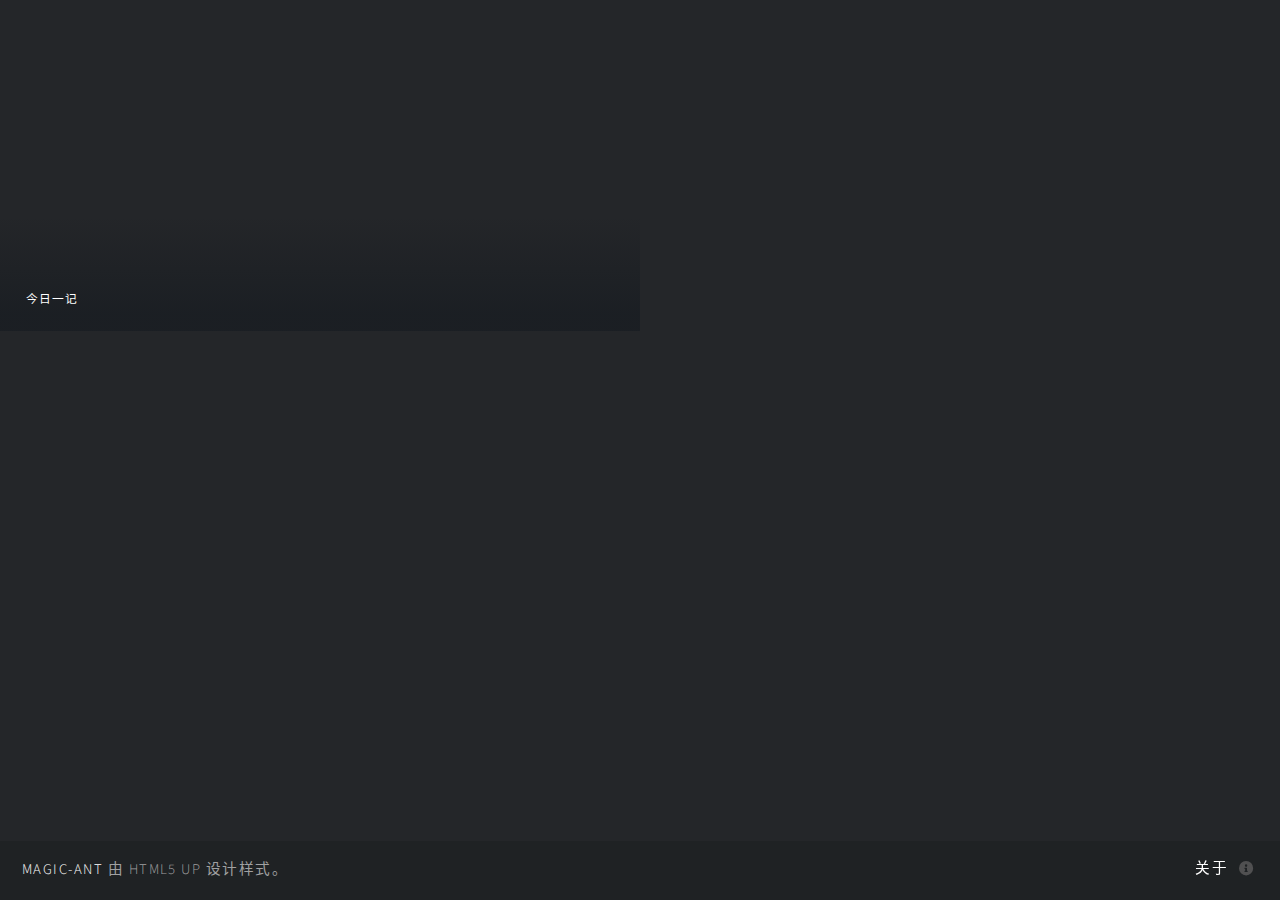
<file: index.html>
<!DOCTYPE HTML>
<!--
	Multiverse by HTML5 UP
	html5up.net | @ajlkn
	Free for personal and commercial use under the CCA 3.0 license (html5up.net/license)
-->
<html lang="zh-cn">
<head>
    <title>Magic-ant</title>
<meta name="keywords" content="" />
<meta name="description" content="Welcome to this!" />
<meta charset="utf-8" />
<meta name="viewport" content="width=device-width, initial-scale=1, user-scalable=no" />
<base href="https://magic-ant.github.io/">
<link rel="shortcut icon" href="favicon.ico" />

<link rel="stylesheet" href="media/css/main-multiverse.css" />
<link rel="stylesheet" href="media/css/modify-multiverse.css" />
<noscript><link rel="stylesheet" href="media/css/noscript-multiverse.css" /></noscript>



</head>
<body class="is-preload">

<!-- 外封 -->
<div id="wrapper">

    <!-- 页眉 -->
    <header id="header">
    
    <h1><strong>Magic-ant</strong> 由 <a href="https://html5up.net">HTML5 UP</a> 设计样式。</h1>
    <nav>
        <ul>
            
            
            <li><a href="#footer" class="icon solid fa-info-circle">关于</a></li>
        </ul>
    </nav>
    
</header>

    <!-- 主要内容 -->
    
<main id="main">
    
    <article class="thumb">
        
        <h2>今日一记</h2>
        <p>生活就是如此枯燥乏味！</p>

    </article>
    
</main>


    <!-- 页脚 -->
    
<footer id="footer" class="panel">
    
    <div class="inner split">
        <div>
            <section>
                <h2>关于</h2>
                <p>Welcome to this!</p>
            </section>
            <section>
                <h2>求订阅我的...</h2>
                <ul class="icons">
                    
                        
                    
                        
                    
                        
                    
                        
                    
                        
                    
                </ul>
            </section>
            <p class="copyright">Powered by <a href="https://github.com/getgridea/gridea" target="_blank">Magic-ant</a></p>
        </div>
    </div>
    
</footer>

</div>


<!-- 脚本 -->

<script src="media/scripts/jquery.min.js"></script>
<script src="media/scripts/jquery.poptrox.min.js"></script>
<script src="media/scripts/browser.min.js"></script>
<script src="media/scripts/breakpoints.min.js"></script>
<script src="media/scripts/util-multiverse.js"></script>
<script src="media/scripts/main-multiverse.js"></script>


</body>
</html>
</file>
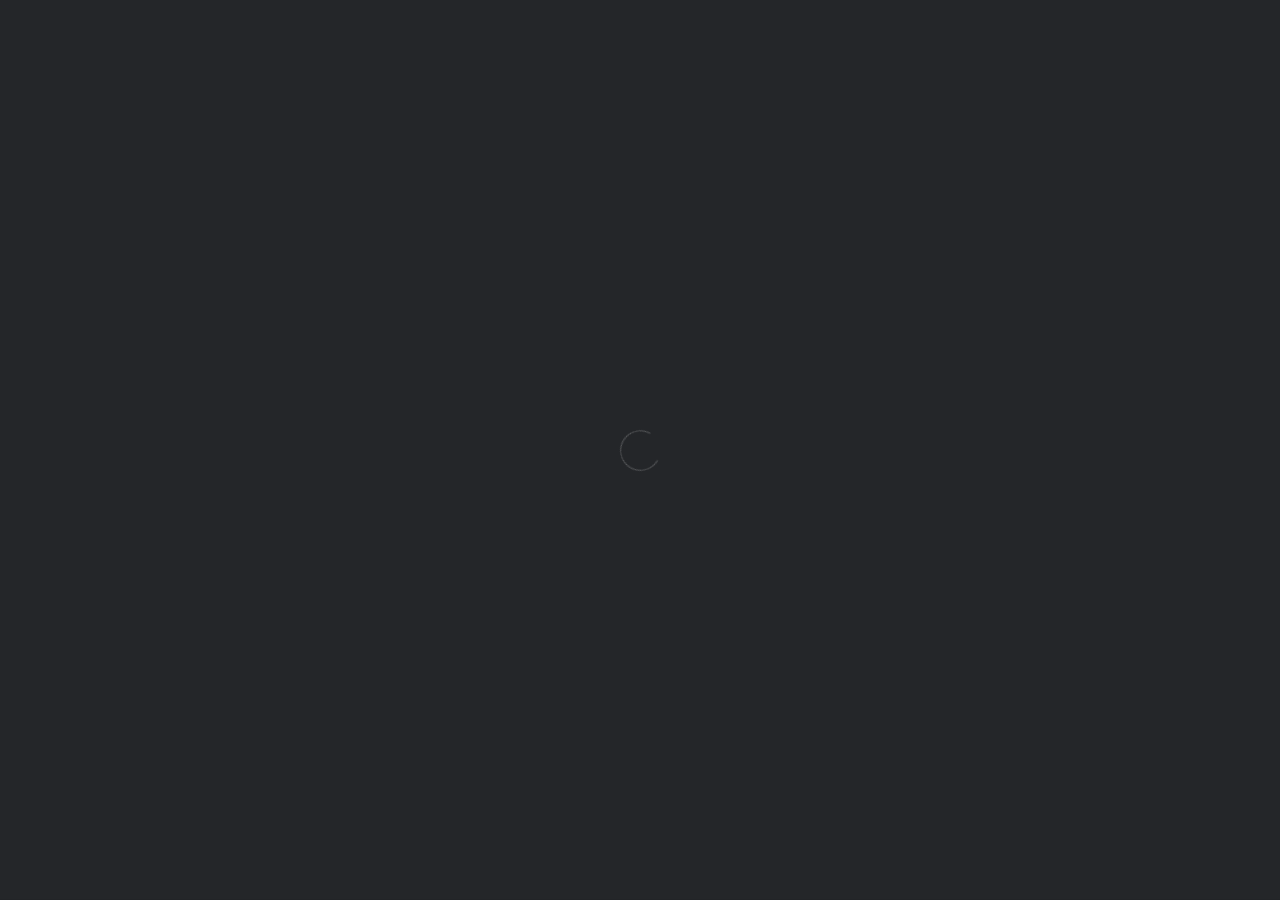
<file: archives/index.html>
<!DOCTYPE html>
<html lang="zh-cn">
<head>
    <meta charset="UTF-8">
    <meta http-equiv="X-UA-Compatible" content="IE=edge,chrome=1">
    <title>页面跳转 Page forwarding</title>
    <meta http-equiv="Cache-Control: no-cache, no-store, must-revalidate">
    <meta http-equiv="refresh" content="0;url=https://magic-ant.github.io" />
    <style>body, html{background:#303030;color:#fff;}a{text-decoration: none;color:#2196f3;transition: all .25s;}</style>
</head>
<body>

<p>你不该来到这，现在 <a href="https://magic-ant.github.io">请点此处</a> 回到正轨。<br>This is weird, <a href="https://magic-ant.github.io">click here</a> Back to home-page.</p>

</body>
</html>
</file>
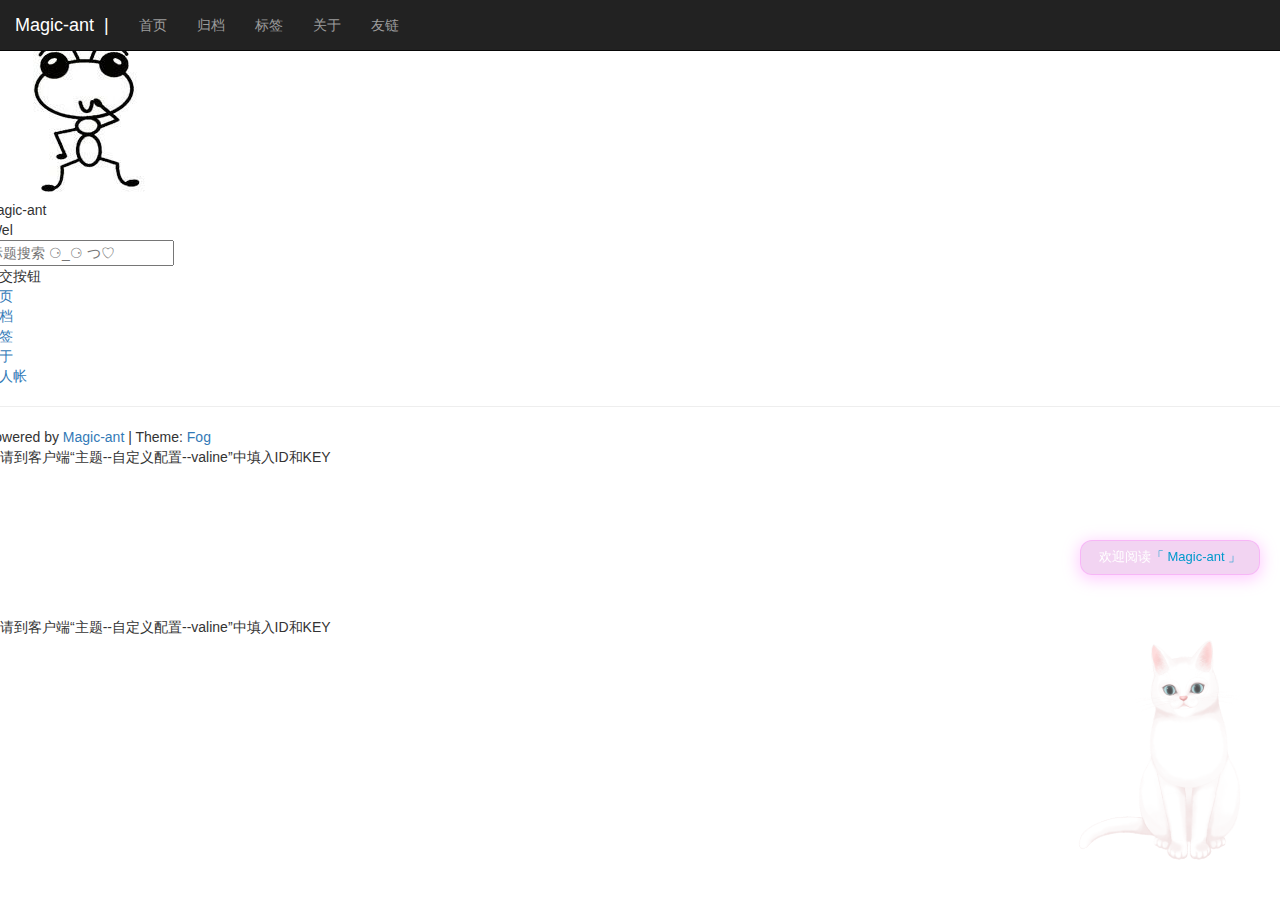
<file: friends/index.html>
<!DOCTYPE html>
<html lang="en">

<head>
    <meta charset="UTF-8">
    <meta name="viewport" content="width=device-width, initial-scale=1.0">
    <meta http-equiv="X-UA-Compatible" content="ie=edge">
    <script src="https://cdn.jsdelivr.net/npm/jquery@3.2.1/dist/jquery.min.js"></script>
    <!-- 最新版本的 Bootstrap 核心 CSS 文件 -->
    <link rel="stylesheet" href="https://magic-ant.github.io/media/css/bootstrap.min.css">
    <link rel="stylesheet" href="https://magic-ant.github.io/media/css/live2d.css">
    <meta name="description" content="Welcome to this!" />
    <title>Magic-ant</title>
</head>
<style>
    @media screen and (max-width: 1300px) {
        .archives-content ul li>span {
            display: none;
        }

        .archives-content ul {
            padding: 0px;
        }
    }
</style>

<body>
    <!-- 响应式布局，针对PC端内容显示 -->
    <div id="content">
        <div class="nav-large">
            <div class="row">
                <div class="side"><html>

<head>
    <link rel="stylesheet" href="https://magic-ant.github.io/styles/main.css">
    <meta name="description" content="Welcome to this!" />
    <title>Document</title>
</head>
<style>
</style>

<body>
    <div id=side>
        <div class="avatar-border">
            <img src="https://magic-ant.github.io/images/avatar.png?v=1591613197549" class="avatar">
        </div>
        <div class="sitename">Magic-ant</div>
        <span class="describtion" data-text='["Welcome to this!"]'>&nbsp;</span>
        
        <div class="search">
            <!-- <input type="text" class="search-input" placeholder="标题搜索(●'◡'●)" /> -->
            <input type="text" class="search-input" placeholder="标题搜索 ⚆_⚆ つ♡">
            <div class="search-results"></div>
        </div>
        
    <div class="share-button">
        <span>社交按钮</span>
        
        
        
        
        
        
    </div>
    <div id="qq" style="display:none"></div>
    
    
    <div class="mchocie describtion">
        <a href="/" class="menubutton">
            首页
        </a>
    </div>
    
    
    
    <div class="mchocie describtion">
        <a href="/archives" class="menubutton">
            归档
        </a>
    </div>
    
    
    
    <div class="mchocie describtion">
        <a href="/tags" class="menubutton">
            标签
        </a>
    </div>
    
    
    
    <div class="mchocie describtion">
        <a href="/post/about" class="menubutton">
            关于
        </a>
    </div>
    
    
    
    
    <div class="mchocie describtion">
        <a href="https://magic-ant.github.io/friends" class="menubutton">友人帐</a>
    </div>
    
    <hr>
    <div id="footinfo">Powered by <a href="https://github.com/getgridea/gridea" target="_blank">Magic-ant</a> | Theme: <a
        href="https://github.com/850552586/gridea-theme-fog">Fog</a></div>
    
    
    </div>
</body>

</html>
<script src="https://magic-ant.github.io/media/js/wordshow.js"></script>

<script>
    //-------------------------------------------------搜索
    // 获取搜索框、搜索按钮、清空搜索、结果输出对应的元素
    var searchInput = document.querySelector('.search-input');
    var searchResults = document.querySelector('.search-results');

    // 申明保存文章的标题、链接、内容的数组变量
    var searchValue = '',
        arrItems = [],
        arrLinks = [],
        arrTitles = [],
        arrResults = [],
        indexItem = [],
        itemLength = 0;
    var tmpDiv = document.createElement('div');
    tmpDiv.className = 'result-item';

    // ajax 的兼容写法
    var xhr = new XMLHttpRequest() || new ActiveXObject('Microsoft.XMLHTTP');
    xhr.onreadystatechange = function () {
        if (xhr.readyState == 4 && xhr.status == 200) {
            xml = xhr.responseXML;
            arrItems = xml.getElementsByTagName('entry');
            itemLength = arrItems.length;
            // 遍历并保存所有文章对应的标题、链接、内容到对应的数组中
            // 同时过滤掉 HTML 标签
            for (i = 0; i < itemLength; i++) {
                var link = arrItems[i].getElementsByTagName('link')[0];
                arrLinks[i] = link.getAttribute("href");
                arrTitles[i] = arrItems[i].getElementsByTagName('title')[0].
                childNodes[0].nodeValue.replace(/<.*?>/g, '');
            }
        }
    }

    // 开始获取根目录下 feed.xml 文件内的数据
    xhr.open('get', '/atom.xml', true);
    xhr.send();



    // 输入框内容变化后就开始匹配，可以不用点按钮
    // 经测试，onkeydown, onchange 等方法效果不太理想，
    // 存在输入延迟等问题，最后发现触发 input 事件最理想，
    // 并且可以处理中文输入法拼写的变化
    searchInput.oninput = function () {
        setTimeout(searchConfirm, 0);
    }
    searchInput.onfocus = function () {
        searchResults.style.display = 'block';
    }

    function searchConfirm() {
        if (searchInput.value == '') {
            searchResults.style.display = 'none';
        } else if (searchInput.value.search(/^\s+$/) >= 0) {
            // 检测输入值全是空白的情况
            searchInit();
            var itemDiv = tmpDiv.cloneNode(true);
            itemDiv.innerText = '请输入有效内容...';
            searchResults.appendChild(itemDiv);
        } else {
            // 合法输入值的情况
            searchInit();
            searchValue = searchInput.value;
            // 在标题、内容中查找
            searchMatching(arrTitles, searchValue);
        }
    }

    // 每次搜索完成后的初始化
    function searchInit() {
        arrResults = [];
        indexItem = [];
        searchResults.innerHTML = '';
        searchResults.style.display = 'block';
    }

    function searchMatching(arr1, input) {
        // 忽略输入大小写
        input = new RegExp(input, 'i');
        // 在所有文章标题、内容中匹配查询值
        for (i = 0; i < itemLength; i++) {
            if (arr1[i].search(input) !== -1) {
                var arr = arr1;
                indexItem.push(i); // 保存匹配值的索引
                var indexContent = arr[i].search(input);
                // 此时 input 为 RegExp 格式 /input/i，转换为原 input 字符串长度
                var l = input.toString().length - 3;
                var step = 10;

                // 将匹配到内容的地方进行黄色标记，并包括周围一定数量的文本
                arrResults.push(arr[i].slice(indexContent - step, indexContent));
            }
        }

        // 输出总共匹配到的数目
        var totalDiv = tmpDiv.cloneNode(true);
        totalDiv.innerHTML = '<b>总匹配：' + indexItem.length + ' 项<hr></b>';
        searchResults.appendChild(totalDiv);

        // 未匹配到内容的情况
        if (indexItem.length == 0) {
            var itemDiv = tmpDiv.cloneNode(true);
            itemDiv.innerText = '未匹配到内容...';
            searchResults.appendChild(itemDiv);
        }

        // 将所有匹配内容进行组合
        for (i = 0; i < arrResults.length; i++) {
            var itemDiv = tmpDiv.cloneNode(true);
            itemDiv.innerHTML = '<b>[' + arrTitles[indexItem[i]] +
                ']</b><p>' + arrResults[i] + "</p><hr />";
            itemDiv.setAttribute('onclick', 'changeHref(arrLinks[indexItem[' + i + ']])');
            searchResults.appendChild(itemDiv);
        }
    }

    function changeHref(href) {
        location.href = href;
    }

    function showqq() {
        var qq = document.getElementById("qq").innerHTML;
        if (qq != '')
            alert("博主的QQ联系方式为：" + qq);
        else
            alert("博主暂未设置QQ联系方式");
    }
</script></div>
                <div id="main" class="col-xs-12 col-sm-7" style="z-index: 999;">
                    <body>
    <div id="friendscontainermobile">
        
        
        
    </div>

    <div id="friendscontainer">
        
        
        
    </div>
</body>
                    <div name="comment" style="background: white">
                        <div class="commentcontainer">
                            
                            <p>请到客户端“主题--自定义配置--valine”中填入ID和KEY</p>
                            
                        </div>
                    </div>
                </div>
                <div class="col-xs-6 col-sm-2"></div>
            </div>
        </div>
        <div id="bg">
        </div>
        <div id="bgchoice" style="display: none"></div>
        
        <div id="bgurl" style="display:none"></div>
           
    </div>

    <!-- 响应式布局，针对手机端内容显示 -->
    <div class="nav-small">
        <head>

  <!-- 引入Bootstrap核心样式文件 -->
  <link rel="stylesheet" href="https://magic-ant.github.io/media/css/bootstrap.min.css">
</head>

<body>
  <nav class="navbar navbar-inverse navbar-fixed-top">
    <div class="container-fluid">
      <!-- Brand and toggle get grouped for better mobile display -->
      <div class="navbar-header">
        <button type="button" class="navbar-toggle collapsed" data-toggle="collapse"
          data-target="#bs-example-navbar-collapse-1" aria-expanded="false">
          <span class="sr-only">Toggle navigation</span>
          <span class="icon-bar"></span>
          <span class="icon-bar"></span>
          <span class="icon-bar"></span>
        </button>
        <a class="navbar-brand" href="https://magic-ant.github.io">Magic-ant&nbsp;&nbsp;|</a>
      </div>

      <!-- Collect the nav links, forms, and other content for toggling -->
      <div class="collapse navbar-collapse" id="bs-example-navbar-collapse-1">
        <ul class="nav navbar-nav">
          
          
          <li>
            <a href="/">
              首页
            </a>
          </li>
          
          
          
          <li>
            <a href="/archives">
              归档
            </a>
          </li>
          
          
          
          <li>
            <a href="/tags">
              标签
            </a>
          </li>
          
          
          
          <li>
            <a href="/post/about">
              关于
            </a>
          </li>
          
          
          
          
          <li><a href="https://magic-ant.github.io/friends">友链</a></li>

          
        </ul>
      </div><!-- /.navbar-collapse -->
    </div><!-- /.container-fluid -->
  </nav>


  <!-- 引入jQuery核心js文件 -->
  <script src="http://cdn.static.runoob.com/libs/jquery/2.1.1/jquery.min.js"></script>
  <!-- 引入BootStrap核心js文件 -->
  <script src="http://cdn.static.runoob.com/libs/bootstrap/3.3.7/js/bootstrap.min.js"></script>
</body>
        <div style="margin-top:60px"></div>
        <body>
    <div id="friendscontainermobile">
        
        
        
    </div>

    <div id="friendscontainer">
        
        
        
    </div>
</body>
        <div style="margin-bottom:60px">&nbsp;</div>
        <div name="comment" style="background: white">
            <div class="commentcontainer">
                
                <p>请到客户端“主题--自定义配置--valine”中填入ID和KEY</p>
                
            </div>
        </div>
    </div>
    <div id="landlord">
        <div class="message" style="opacity:0"></div>
        <canvas id="live2d" width="240" height="250" class="live2d"></canvas>
    </div>
</body>

</html>
<script src="https://magic-ant.github.io/media/js/index.js"></script>

<script type="text/javascript">
    var message_Path = '/live2d/'
    var home_Path = 'http://ericam.top/' //此处修改为你的域名，必须带斜杠
</script>
<script type="text/javascript" src="https://magic-ant.github.io/media/live2d/js/live2d.js"></script>
<script type="text/javascript" src="https://magic-ant.github.io/media/live2d/js/message.js"></script>
<script type="text/javascript">
    loadlive2d("live2d", "https://magic-ant.github.io/media/live2d/assets/tororo.model.json");
</script>
</file>
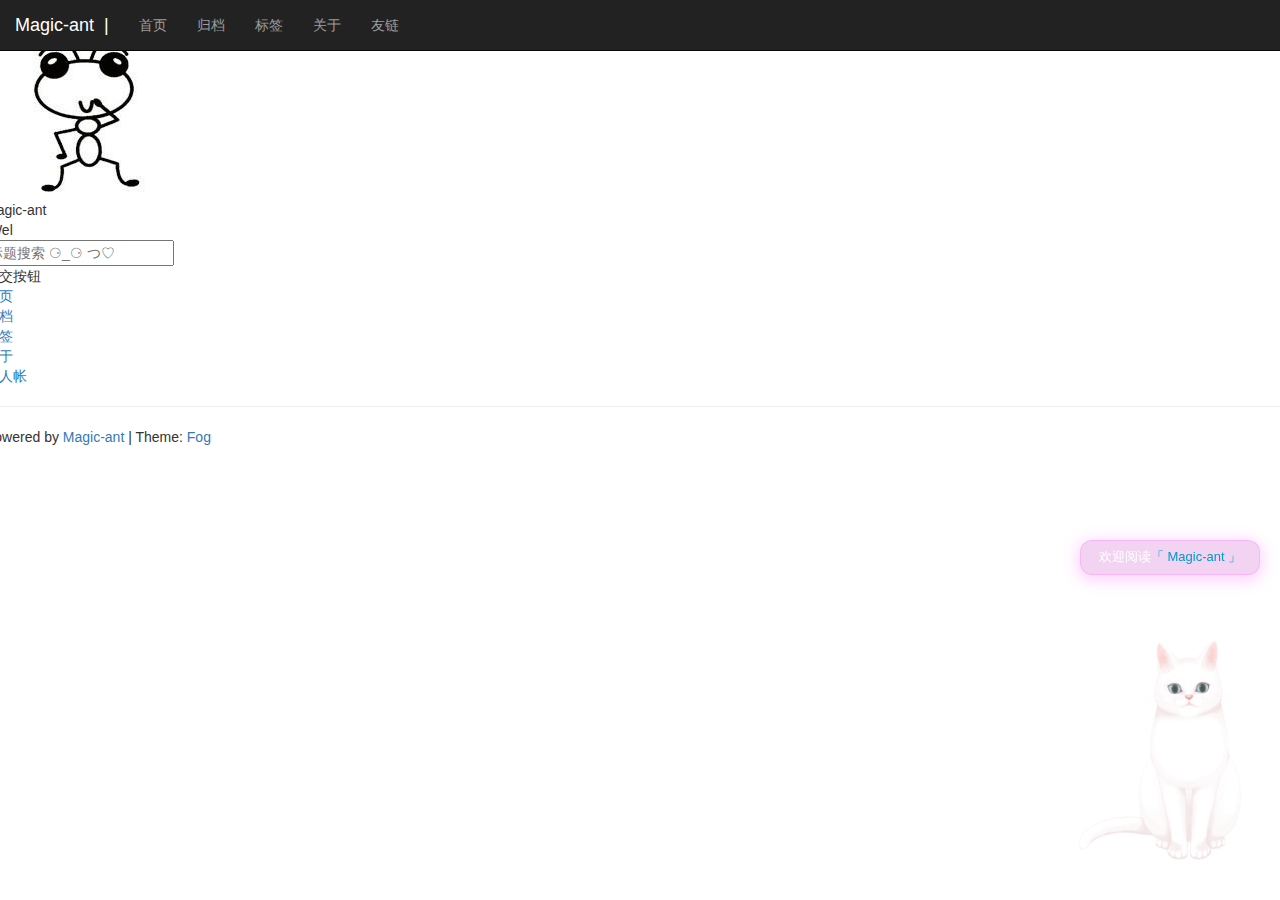
<file: talk/index.html>
<!DOCTYPE html>
<html lang="en">

<head>
    <meta charset="UTF-8">
    <meta name="viewport" content="width=device-width, initial-scale=1.0">
    <meta http-equiv="X-UA-Compatible" content="ie=edge">
    <script src="https://cdn.jsdelivr.net/npm/jquery@3.2.1/dist/jquery.min.js"></script>
    <!-- 最新版本的 Bootstrap 核心 CSS 文件 -->
    <link rel="stylesheet" href="https://magic-ant.github.io/media/css/bootstrap.min.css">
    <link rel="stylesheet" href="https://magic-ant.github.io/media/css/live2d.css">
    <meta name="description" content="Welcome to this!" />
    <title>Magic-ant</title>
</head>
<style>

</style>

<body>
    <!-- 响应式布局，针对PC端内容显示 -->
    <div id="content">
        <div class="talkShow">
            <div class="row">
                <div class="side"><html>

<head>
    <link rel="stylesheet" href="https://magic-ant.github.io/styles/main.css">
    <meta name="description" content="Welcome to this!" />
    <title>Document</title>
</head>
<style>
</style>

<body>
    <div id=side>
        <div class="avatar-border">
            <img src="https://magic-ant.github.io/images/avatar.png?v=1591613197549" class="avatar">
        </div>
        <div class="sitename">Magic-ant</div>
        <span class="describtion" data-text='["Welcome to this!"]'>&nbsp;</span>
        
        <div class="search">
            <!-- <input type="text" class="search-input" placeholder="标题搜索(●'◡'●)" /> -->
            <input type="text" class="search-input" placeholder="标题搜索 ⚆_⚆ つ♡">
            <div class="search-results"></div>
        </div>
        
    <div class="share-button">
        <span>社交按钮</span>
        
        
        
        
        
        
    </div>
    <div id="qq" style="display:none"></div>
    
    
    <div class="mchocie describtion">
        <a href="/" class="menubutton">
            首页
        </a>
    </div>
    
    
    
    <div class="mchocie describtion">
        <a href="/archives" class="menubutton">
            归档
        </a>
    </div>
    
    
    
    <div class="mchocie describtion">
        <a href="/tags" class="menubutton">
            标签
        </a>
    </div>
    
    
    
    <div class="mchocie describtion">
        <a href="/post/about" class="menubutton">
            关于
        </a>
    </div>
    
    
    
    
    <div class="mchocie describtion">
        <a href="https://magic-ant.github.io/friends" class="menubutton">友人帐</a>
    </div>
    
    <hr>
    <div id="footinfo">Powered by <a href="https://github.com/getgridea/gridea" target="_blank">Magic-ant</a> | Theme: <a
        href="https://github.com/850552586/gridea-theme-fog">Fog</a></div>
    
    
    </div>
</body>

</html>
<script src="https://magic-ant.github.io/media/js/wordshow.js"></script>

<script>
    //-------------------------------------------------搜索
    // 获取搜索框、搜索按钮、清空搜索、结果输出对应的元素
    var searchInput = document.querySelector('.search-input');
    var searchResults = document.querySelector('.search-results');

    // 申明保存文章的标题、链接、内容的数组变量
    var searchValue = '',
        arrItems = [],
        arrLinks = [],
        arrTitles = [],
        arrResults = [],
        indexItem = [],
        itemLength = 0;
    var tmpDiv = document.createElement('div');
    tmpDiv.className = 'result-item';

    // ajax 的兼容写法
    var xhr = new XMLHttpRequest() || new ActiveXObject('Microsoft.XMLHTTP');
    xhr.onreadystatechange = function () {
        if (xhr.readyState == 4 && xhr.status == 200) {
            xml = xhr.responseXML;
            arrItems = xml.getElementsByTagName('entry');
            itemLength = arrItems.length;
            // 遍历并保存所有文章对应的标题、链接、内容到对应的数组中
            // 同时过滤掉 HTML 标签
            for (i = 0; i < itemLength; i++) {
                var link = arrItems[i].getElementsByTagName('link')[0];
                arrLinks[i] = link.getAttribute("href");
                arrTitles[i] = arrItems[i].getElementsByTagName('title')[0].
                childNodes[0].nodeValue.replace(/<.*?>/g, '');
            }
        }
    }

    // 开始获取根目录下 feed.xml 文件内的数据
    xhr.open('get', '/atom.xml', true);
    xhr.send();



    // 输入框内容变化后就开始匹配，可以不用点按钮
    // 经测试，onkeydown, onchange 等方法效果不太理想，
    // 存在输入延迟等问题，最后发现触发 input 事件最理想，
    // 并且可以处理中文输入法拼写的变化
    searchInput.oninput = function () {
        setTimeout(searchConfirm, 0);
    }
    searchInput.onfocus = function () {
        searchResults.style.display = 'block';
    }

    function searchConfirm() {
        if (searchInput.value == '') {
            searchResults.style.display = 'none';
        } else if (searchInput.value.search(/^\s+$/) >= 0) {
            // 检测输入值全是空白的情况
            searchInit();
            var itemDiv = tmpDiv.cloneNode(true);
            itemDiv.innerText = '请输入有效内容...';
            searchResults.appendChild(itemDiv);
        } else {
            // 合法输入值的情况
            searchInit();
            searchValue = searchInput.value;
            // 在标题、内容中查找
            searchMatching(arrTitles, searchValue);
        }
    }

    // 每次搜索完成后的初始化
    function searchInit() {
        arrResults = [];
        indexItem = [];
        searchResults.innerHTML = '';
        searchResults.style.display = 'block';
    }

    function searchMatching(arr1, input) {
        // 忽略输入大小写
        input = new RegExp(input, 'i');
        // 在所有文章标题、内容中匹配查询值
        for (i = 0; i < itemLength; i++) {
            if (arr1[i].search(input) !== -1) {
                var arr = arr1;
                indexItem.push(i); // 保存匹配值的索引
                var indexContent = arr[i].search(input);
                // 此时 input 为 RegExp 格式 /input/i，转换为原 input 字符串长度
                var l = input.toString().length - 3;
                var step = 10;

                // 将匹配到内容的地方进行黄色标记，并包括周围一定数量的文本
                arrResults.push(arr[i].slice(indexContent - step, indexContent));
            }
        }

        // 输出总共匹配到的数目
        var totalDiv = tmpDiv.cloneNode(true);
        totalDiv.innerHTML = '<b>总匹配：' + indexItem.length + ' 项<hr></b>';
        searchResults.appendChild(totalDiv);

        // 未匹配到内容的情况
        if (indexItem.length == 0) {
            var itemDiv = tmpDiv.cloneNode(true);
            itemDiv.innerText = '未匹配到内容...';
            searchResults.appendChild(itemDiv);
        }

        // 将所有匹配内容进行组合
        for (i = 0; i < arrResults.length; i++) {
            var itemDiv = tmpDiv.cloneNode(true);
            itemDiv.innerHTML = '<b>[' + arrTitles[indexItem[i]] +
                ']</b><p>' + arrResults[i] + "</p><hr />";
            itemDiv.setAttribute('onclick', 'changeHref(arrLinks[indexItem[' + i + ']])');
            searchResults.appendChild(itemDiv);
        }
    }

    function changeHref(href) {
        location.href = href;
    }

    function showqq() {
        var qq = document.getElementById("qq").innerHTML;
        if (qq != '')
            alert("博主的QQ联系方式为：" + qq);
        else
            alert("博主暂未设置QQ联系方式");
    }
</script></div>
                <div class="tbar"> <head>

  <!-- 引入Bootstrap核心样式文件 -->
  <link rel="stylesheet" href="https://magic-ant.github.io/media/css/bootstrap.min.css">
</head>

<body>
  <nav class="navbar navbar-inverse navbar-fixed-top">
    <div class="container-fluid">
      <!-- Brand and toggle get grouped for better mobile display -->
      <div class="navbar-header">
        <button type="button" class="navbar-toggle collapsed" data-toggle="collapse"
          data-target="#bs-example-navbar-collapse-1" aria-expanded="false">
          <span class="sr-only">Toggle navigation</span>
          <span class="icon-bar"></span>
          <span class="icon-bar"></span>
          <span class="icon-bar"></span>
        </button>
        <a class="navbar-brand" href="https://magic-ant.github.io">Magic-ant&nbsp;&nbsp;|</a>
      </div>

      <!-- Collect the nav links, forms, and other content for toggling -->
      <div class="collapse navbar-collapse" id="bs-example-navbar-collapse-1">
        <ul class="nav navbar-nav">
          
          
          <li>
            <a href="/">
              首页
            </a>
          </li>
          
          
          
          <li>
            <a href="/archives">
              归档
            </a>
          </li>
          
          
          
          <li>
            <a href="/tags">
              标签
            </a>
          </li>
          
          
          
          <li>
            <a href="/post/about">
              关于
            </a>
          </li>
          
          
          
          
          <li><a href="https://magic-ant.github.io/friends">友链</a></li>

          
        </ul>
      </div><!-- /.navbar-collapse -->
    </div><!-- /.container-fluid -->
  </nav>


  <!-- 引入jQuery核心js文件 -->
  <script src="http://cdn.static.runoob.com/libs/jquery/2.1.1/jquery.min.js"></script>
  <!-- 引入BootStrap核心js文件 -->
  <script src="http://cdn.static.runoob.com/libs/bootstrap/3.3.7/js/bootstrap.min.js"></script>
</body>
                    <div style="margin-top:60px"></div>
                </div>
                <div id="main" class="col-xs-12 col-sm-7" style="z-index: 999;">
                    <style>
    /* 触发弹窗图片的样式 */
    .talkimg {
        border-radius: 5px;
        cursor: pointer;
        transition: 0.3s;
    }

    .talkimg:hover {
        opacity: 0.7;
    }

    /* 弹窗背景 */
    .modal {
        display: none;
        /* Hidden by default */
        position: fixed;
        /* Sit on top */
        padding-top: 100px;
        /* Location of the box */
        left: 0;
        top: 0;
        width: 100%;
        /* Full width */
        height: 100%;
        /* Full height */
        overflow: auto;
        /* Enable scroll if needed */
        background-color: rgb(0, 0, 0);
        /* Fallback color */
        background-color: rgba(0, 0, 0, 0.9);
        /* Black w/ opacity */
    }

    /* 图片 */
    .modal-content {
        margin: auto;
        display: block;
        width: 80%;
        max-width: 700px;
    }



    /* 添加动画 */
    .modal-content,
    #caption {
        -webkit-animation-name: zoom;
        -webkit-animation-duration: 0.6s;
        animation-name: zoom;
        animation-duration: 0.6s;
    }

    @-webkit-keyframes zoom {
        from {
            -webkit-transform: scale(0)
        }

        to {
            -webkit-transform: scale(1)
        }
    }

    @keyframes zoom {
        from {
            transform: scale(0)
        }

        to {
            transform: scale(1)
        }
    }

    /* 关闭按钮 */
    .close {
        position: absolute;
        top: 15px;
        right: 35px;
        color: #f1f1f1;
        font-size: 80px;
        font-weight: bold;
        transition: 0.3s;
    }

    .close:hover,
    .close:focus {
        color: #bbb;
        text-decoration: none;
        cursor: pointer;
    }

    /* 小屏幕中图片宽度为 100% */
    @media only screen and (max-width: 700px) {
        .modal-content {
            width: 100%;
        }
    }
</style>

<body>
    <div id="talks">
        <div id="talkContainer">
        </div>
        <button id="getmorebt" type="button" onclick="add()">获取更多</button>
    </div>
    </div>
    <!-- 弹窗 -->
    <div id="myModal" class="modal">
        <img class="modal-content" id="img01">
        <!-- 关闭按钮 -->
        <span class="close" onclick="document.getElementById('myModal').style.display='none'">&times;</span>
    </div>


</body>
<script>
    var talksall = [];
    var talks = [];
    var talkindex;

    get();
    add();

    function get() {
        var t = JSON.parse('[]');
        talkindex = t.length - 1;
        for (var i = t.length - 1; i >= 0; i--) {
            var d = {};
            d["time"] = t[i].time;
            d["author"] = t[i].author;
            d["text"] = t[i].text;
            d["img"] = t[i].img;
            talksall.push(d);
        }
    }

    function add() {
        for (var i = talkindex; i >= 0 && i > talkindex - 3; i--) {
            talks.push(talksall[i]);
        }
        talkindex = (talkindex - 3) >= 0 ? (talkindex - 3) : -1;
        if (talkindex < 0) $("#getmorebt").hide();
        show();
        refreshImg();
    }

    function show() {
        var talkT = document.getElementById("talkContainer");
        talkT.innerHTML = "";
        for (var i = 0; i < talks.length; i++) {
            talkT.innerHTML += '\
            <div class="talk" v-for="t in talks"> \
                <img src="' + talks[i].img + '" class="talkimg"> \
                <div class="ainfo">\
                    <div class="ainfo-intro">\
                        <img class="intro1" src="https://magic-ant.github.io/images/avatar.png?v=1591613197549">\
                        <div class="author">' + talks[i].author + '</div>·\
                        <div class="time">' + talks[i].time + '</div>\
                    </div>\
                </div>\
                <div class="talkcontent">' + talks[i].text + '\
                </div\>\
            ';
        }
    }

    function refreshImg() {
        // 获取弹窗
        var modal = document.getElementById('myModal');

        // 获取图片插入到弹窗 - 使用 "alt" 属性作为文本部分的内容
        var img = document.getElementsByClassName("talkimg");
        var modalImg = document.getElementById("img01");
        var captionText = document.getElementById("caption");
        for (var i in img) {
            img[i].onclick = function () {
                modal.style.display = "block";
                modalImg.src = this.src;
            }
        }

        // 获取 <span> 元素，设置关闭按钮
        var span = document.getElementsByClassName("close")[0];

        // 当点击 (x), 关闭弹窗
        span.onclick = function () {
            modal.style.display = "none";
        }
    }
</script>
<!-- 由于vue中click失效 转由基本js书写  查看大图 -->
                </div>
                <div class="col-xs-6 col-sm-2"></div>
            </div>
        </div>
        <div id="bg">
        </div>
        <div id="bgchoice" style="display: none"></div>
        
        <div id="bgurl" style="display:none"></div>
           
    </div>
    <div id="landlord">
        <div class="message" style="opacity:0"></div>
        <canvas id="live2d" width="240" height="250" class="live2d"></canvas>
    </div>
</body>

</html>
<script src="https://magic-ant.github.io/media/js/index.js"></script>
        
        <script type="text/javascript">
            var message_Path = '/live2d/'
            var home_Path = 'http://ericam.top/' //此处修改为你的域名，必须带斜杠
        </script>
        <script type="text/javascript" src="https://magic-ant.github.io/media/live2d/js/live2d.js"></script>
        <script type="text/javascript" src="https://magic-ant.github.io/media/live2d/js/message.js"></script>
        <script type="text/javascript">
            loadlive2d("live2d", "https://magic-ant.github.io/media/live2d/assets/tororo.model.json");
        </script>
</file>
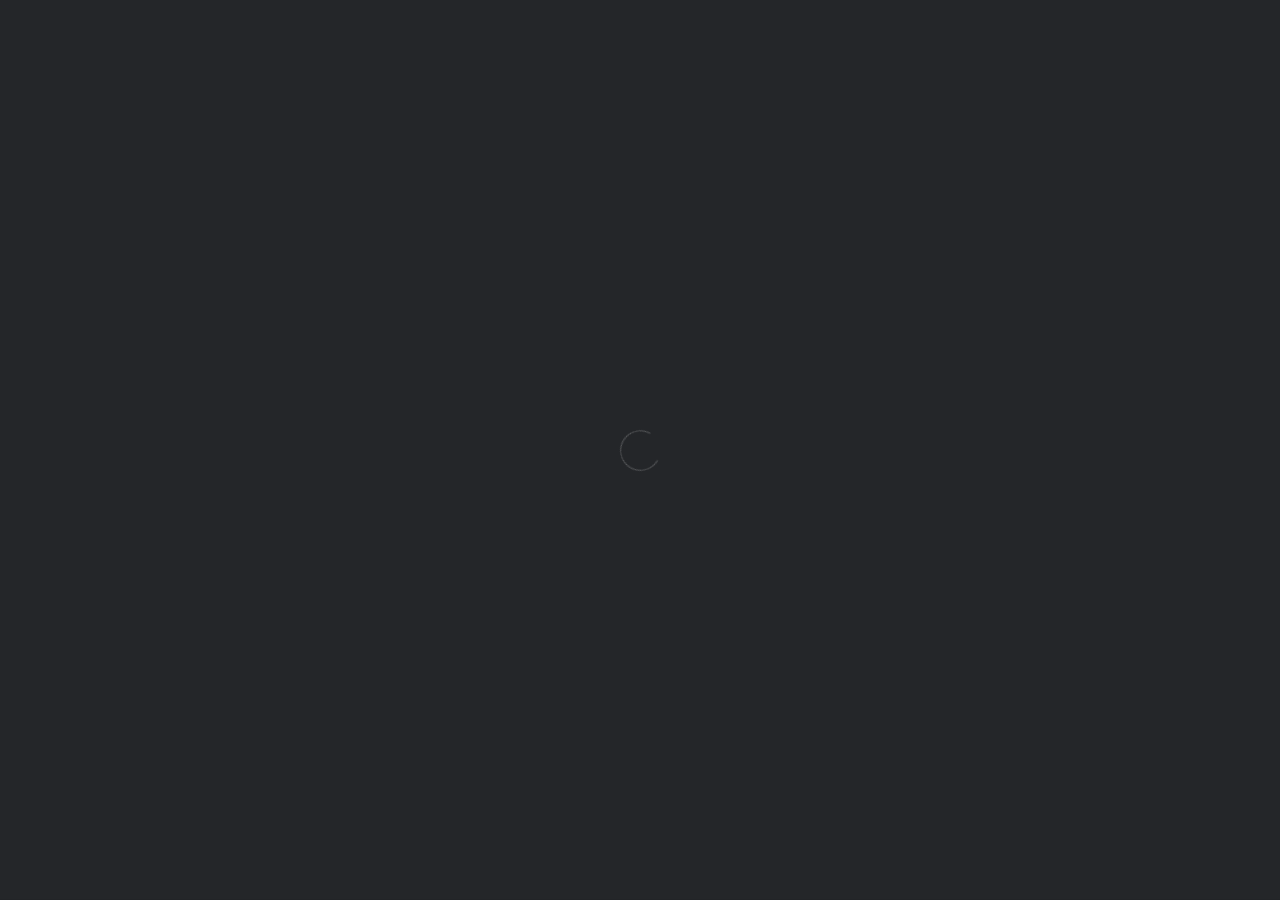
<file: post/jin-ri-yi-ji/index.html>
<!DOCTYPE html>
<html lang="zh-cn">
<head>
    <meta charset="UTF-8">
    <meta http-equiv="X-UA-Compatible" content="IE=edge,chrome=1">
    <title>页面跳转 Page forwarding</title>
    <meta http-equiv="Cache-Control: no-cache, no-store, must-revalidate">
    <meta http-equiv="refresh" content="0;url=https://magic-ant.github.io" />
    <style>body, html{background:#303030;color:#fff;}a{text-decoration: none;color:#2196f3;transition: all .25s;}</style>
</head>
<body>

<p>你不该来到这，现在 <a href="https://magic-ant.github.io">请点此处</a> 回到正轨。<br>This is weird, <a href="https://magic-ant.github.io">click here</a> Back to home-page.</p>

</body>
</html>
</file>
<file: media/css/modify-multiverse.css>
.icon {
    vertical-align: middle;
    transform: translateY(-.1em);
}
</file>
<file: media/css/noscript-multiverse.css>
/*
	Multiverse by HTML5 UP
	html5up.net | @ajlkn
	Free for personal and commercial use under the CCA 3.0 license (html5up.net/license)
*/

/* Wrapper */

	body.is-preload #wrapper:before {
		display: none;
	}

/* Main */

	body.is-preload #main .thumb {
		pointer-events: auto;
		opacity: 1;
	}

/* Header */

	body.is-preload #header {
		-moz-transform: none;
		-webkit-transform: none;
		-ms-transform: none;
		transform: none;
	}
</file>
<file: media/css/main-multiverse.css>
@import url(fontawesome-all.min.css);
@import url("https://fonts.googleapis.com/css?family=Source+Sans+Pro:300,300italic,400,400italic");

/*
	Multiverse by HTML5 UP
	html5up.net | @ajlkn
	Free for personal and commercial use under the CCA 3.0 license (html5up.net/license)
*/

@-moz-keyframes spinner {
	0% {
		-moz-transform: rotate(0deg);
		-webkit-transform: rotate(0deg);
		-ms-transform: rotate(0deg);
		transform: rotate(0deg);
	}

	100% {
		-moz-transform: rotate(359deg);
		-webkit-transform: rotate(359deg);
		-ms-transform: rotate(359deg);
		transform: rotate(359deg);
	}
}

@-webkit-keyframes spinner {
	0% {
		-moz-transform: rotate(0deg);
		-webkit-transform: rotate(0deg);
		-ms-transform: rotate(0deg);
		transform: rotate(0deg);
	}

	100% {
		-moz-transform: rotate(359deg);
		-webkit-transform: rotate(359deg);
		-ms-transform: rotate(359deg);
		transform: rotate(359deg);
	}
}

@-ms-keyframes spinner {
	0% {
		-moz-transform: rotate(0deg);
		-webkit-transform: rotate(0deg);
		-ms-transform: rotate(0deg);
		transform: rotate(0deg);
	}

	100% {
		-moz-transform: rotate(359deg);
		-webkit-transform: rotate(359deg);
		-ms-transform: rotate(359deg);
		transform: rotate(359deg);
	}
}

@keyframes spinner {
	0% {
		-moz-transform: rotate(0deg);
		-webkit-transform: rotate(0deg);
		-ms-transform: rotate(0deg);
		transform: rotate(0deg);
	}

	100% {
		-moz-transform: rotate(359deg);
		-webkit-transform: rotate(359deg);
		-ms-transform: rotate(359deg);
		transform: rotate(359deg);
	}
}

html, body, div, span, applet, object,
iframe, h1, h2, h3, h4, h5, h6, p, blockquote,
pre, a, abbr, acronym, address, big, cite,
code, del, dfn, em, img, ins, kbd, q, s, samp,
small, strike, strong, sub, sup, tt, var, b,
u, i, center, dl, dt, dd, ol, ul, li, fieldset,
form, label, legend, table, caption, tbody,
tfoot, thead, tr, th, td, article, aside,
canvas, details, embed, figure, figcaption,
footer, header, hgroup, menu, nav, output, ruby,
section, summary, time, mark, audio, video {
	margin: 0;
	padding: 0;
	border: 0;
	font-size: 100%;
	font: inherit;
	vertical-align: baseline;}

article, aside, details, figcaption, figure,
footer, header, hgroup, menu, nav, section {
	display: block;}

body {
	line-height: 1;
}

ol, ul {
	list-style: none;
}

blockquote, q {
	quotes: none;
}

	blockquote:before, blockquote:after, q:before, q:after {
		content: '';
		content: none;
	}

table {
	border-collapse: collapse;
	border-spacing: 0;
}

body {
	-webkit-text-size-adjust: none;
}

mark {
	background-color: transparent;
	color: inherit;
}

input::-moz-focus-inner {
	border: 0;
	padding: 0;
}

input, select, textarea {
	-moz-appearance: none;
	-webkit-appearance: none;
	-ms-appearance: none;
	appearance: none;
}

/* Basic */

	@-ms-viewport {
		width: device-width;
	}

	body {
		-ms-overflow-style: scrollbar;
	}

	@media screen and (max-width: 480px) {

		html, body {
			min-width: 320px;
		}

	}

	html {
		box-sizing: border-box;
	}

	*, *:before, *:after {
		box-sizing: inherit;
	}

	body {
		background: #242629;
	}

		body.is-preload *, body.is-preload *:before, body.is-preload *:after {
			-moz-animation: none !important;
			-webkit-animation: none !important;
			-ms-animation: none !important;
			animation: none !important;
			-moz-transition: none !important;
			-webkit-transition: none !important;
			-ms-transition: none !important;
			transition: none !important;
		}

		body.is-resizing *, body.is-resizing *:before, body.is-resizing *:after {
			-moz-animation: none !important;
			-webkit-animation: none !important;
			-ms-animation: none !important;
			animation: none !important;
			-moz-transition: none !important;
			-webkit-transition: none !important;
			-ms-transition: none !important;
			transition: none !important;
		}

/* Type */

	body, input, select, textarea {
		color: #a0a0a1;
		font-family: "Source Sans Pro", Helvetica, sans-serif;
		font-size: 15pt;
		font-weight: 300;
		letter-spacing: 0.025em;
		line-height: 1.65;
	}

		@media screen and (max-width: 1680px) {

			body, input, select, textarea {
				font-size: 11pt;
			}

		}

	a {
		-moz-transition: color 0.2s ease-in-out, border-bottom-color 0.2s ease-in-out;
		-webkit-transition: color 0.2s ease-in-out, border-bottom-color 0.2s ease-in-out;
		-ms-transition: color 0.2s ease-in-out, border-bottom-color 0.2s ease-in-out;
		transition: color 0.2s ease-in-out, border-bottom-color 0.2s ease-in-out;
		border-bottom: dotted 1px;
		color: #34a58e;
		text-decoration: none;
	}

		a:hover {
			border-bottom-color: transparent;
			color: #34a58e !important;
		}

	strong, b {
		color: #ffffff;
		font-weight: 300;
	}

	em, i {
		font-style: italic;
	}

	p {
		margin: 0 0 2em 0;
	}

	h1, h2, h3, h4, h5, h6 {
		color: #ffffff;
		font-weight: 300;
		letter-spacing: 0.1em;
		line-height: 1.5;
		margin: 0 0 1em 0;
		text-transform: uppercase;
	}

		h1 a, h2 a, h3 a, h4 a, h5 a, h6 a {
			color: inherit;
			text-decoration: none;
		}

	h1 {
		font-size: 2em;
	}

	h2 {
		font-size: 1.25em;
	}

	h3 {
		font-size: 1.1em;
	}

	h4 {
		font-size: 1em;
	}

	h5 {
		font-size: 0.9em;
	}

	h6 {
		font-size: 0.7em;
	}

	@media screen and (max-width: 736px) {

		h2 {
			font-size: 1em;
		}

		h3 {
			font-size: 0.9em;
		}

		h4 {
			font-size: 0.8em;
		}

		h5 {
			font-size: 0.7em;
		}

		h6 {
			font-size: 0.7em;
		}

	}

	sub {
		font-size: 0.8em;
		position: relative;
		top: 0.5em;
	}

	sup {
		font-size: 0.8em;
		position: relative;
		top: -0.5em;
	}

	blockquote {
		border-left: 4px #36383c;
		font-style: italic;
		margin: 0 0 2em 0;
		padding: 0.5em 0 0.5em 2em;
	}

	code {
		background: #34363b;
		border: solid 1px #36383c;
		font-family: "Courier New", monospace;
		font-size: 0.9em;
		margin: 0 0.25em;
		padding: 0.25em 0.65em;
	}

	pre {
		-webkit-overflow-scrolling: touch;
		font-family: "Courier New", monospace;
		font-size: 0.9em;
		margin: 0 0 2em 0;
	}

		pre code {
			display: block;
			line-height: 1.75;
			padding: 1em 1.5em;
			overflow-x: auto;
		}

	hr {
		border: 0;
		border-bottom: solid 1px #36383c;
		margin: 2em 0;
	}

		hr.major {
			margin: 3em 0;
		}

	.align-left {
		text-align: left;
	}

	.align-center {
		text-align: center;
	}

	.align-right {
		text-align: right;
	}

/* Button */

	input[type="submit"],
	input[type="reset"],
	input[type="button"],
	button,
	.button {
		-moz-appearance: none;
		-webkit-appearance: none;
		-ms-appearance: none;
		appearance: none;
		-moz-transition: background-color 0.2s ease-in-out, box-shadow 0.2s ease-in-out, color 0.2s ease-in-out;
		-webkit-transition: background-color 0.2s ease-in-out, box-shadow 0.2s ease-in-out, color 0.2s ease-in-out;
		-ms-transition: background-color 0.2s ease-in-out, box-shadow 0.2s ease-in-out, color 0.2s ease-in-out;
		transition: background-color 0.2s ease-in-out, box-shadow 0.2s ease-in-out, color 0.2s ease-in-out;
		background-color: transparent;
		border: 0;
		border-radius: 0;
		box-shadow: inset 0 0 0 2px #36383c;
		color: #ffffff !important;
		cursor: pointer;
		display: inline-block;
		font-size: 0.9em;
		font-weight: 300;
		height: 3.05556em;
		letter-spacing: 0.1em;
		line-height: 3.05556em;
		padding: 0 2.5em;
		text-align: center;
		text-decoration: none;
		text-transform: uppercase;
		white-space: nowrap;
	}

		input[type="submit"]:hover,
		input[type="reset"]:hover,
		input[type="button"]:hover,
		button:hover,
		.button:hover {
			box-shadow: inset 0 0 0 2px #34a58e;
			color: #34a58e !important;
		}

			input[type="submit"]:hover:active,
			input[type="reset"]:hover:active,
			input[type="button"]:hover:active,
			button:hover:active,
			.button:hover:active {
				background-color: rgba(52, 165, 142, 0.15);
				color: #34a58e !important;
			}

		input[type="submit"].icon,
		input[type="reset"].icon,
		input[type="button"].icon,
		button.icon,
		.button.icon {
			padding-left: 1.35em;
		}

			input[type="submit"].icon:before,
			input[type="reset"].icon:before,
			input[type="button"].icon:before,
			button.icon:before,
			.button.icon:before {
				margin-right: 0.5em;
			}

		input[type="submit"].fit,
		input[type="reset"].fit,
		input[type="button"].fit,
		button.fit,
		.button.fit {
			width: 100%;
		}

		input[type="submit"].small,
		input[type="reset"].small,
		input[type="button"].small,
		button.small,
		.button.small {
			font-size: 0.8em;
		}

		input[type="submit"].large,
		input[type="reset"].large,
		input[type="button"].large,
		button.large,
		.button.large {
			font-size: 1.35em;
		}

		input[type="submit"].primary,
		input[type="reset"].primary,
		input[type="button"].primary,
		button.primary,
		.button.primary {
			background-color: #34a58e;
			box-shadow: none;
		}

			input[type="submit"].primary:hover,
			input[type="reset"].primary:hover,
			input[type="button"].primary:hover,
			button.primary:hover,
			.button.primary:hover {
				background-color: #47c5ab;
				color: #ffffff !important;
			}

				input[type="submit"].primary:hover:active,
				input[type="reset"].primary:hover:active,
				input[type="button"].primary:hover:active,
				button.primary:hover:active,
				.button.primary:hover:active {
					background-color: #287e6d;
				}

		input[type="submit"].disabled, input[type="submit"]:disabled,
		input[type="reset"].disabled,
		input[type="reset"]:disabled,
		input[type="button"].disabled,
		input[type="button"]:disabled,
		button.disabled,
		button:disabled,
		.button.disabled,
		.button:disabled {
			pointer-events: none;
			opacity: 0.35;
		}

/* Form */

	form {
		margin: 0 0 2em 0;
	}

		form > :last-child {
			margin-bottom: 0;
		}

		form > .fields {
			display: -moz-flex;
			display: -webkit-flex;
			display: -ms-flex;
			display: flex;
			-moz-flex-wrap: wrap;
			-webkit-flex-wrap: wrap;
			-ms-flex-wrap: wrap;
			flex-wrap: wrap;
			width: calc(100% + 3em);
			margin: -1.5em 0 2em -1.5em;
		}

			form > .fields > .field {
				-moz-flex-grow: 0;
				-webkit-flex-grow: 0;
				-ms-flex-grow: 0;
				flex-grow: 0;
				-moz-flex-shrink: 0;
				-webkit-flex-shrink: 0;
				-ms-flex-shrink: 0;
				flex-shrink: 0;
				padding: 1.5em 0 0 1.5em;
				width: calc(100% - 1.5em);
			}

				form > .fields > .field.half {
					width: calc(50% - 0.75em);
				}

				form > .fields > .field.third {
					width: calc(100%/3 - 0.5em);
				}

				form > .fields > .field.quarter {
					width: calc(25% - 0.375em);
				}

		@media screen and (max-width: 736px) {

			form > .fields {
				width: calc(100% + 3em);
				margin: -1.5em 0 2em -1.5em;
			}

				form > .fields > .field {
					padding: 1.5em 0 0 1.5em;
					width: calc(100% - 1.5em);
				}

					form > .fields > .field.half {
						width: calc(100% - 1.5em);
					}

					form > .fields > .field.third {
						width: calc(100% - 1.5em);
					}

					form > .fields > .field.quarter {
						width: calc(100% - 1.5em);
					}

		}

	label {
		color: #ffffff;
		display: block;
		font-size: 0.9em;
		font-weight: 300;
		margin: 0 0 1em 0;
	}

	input[type="text"],
	input[type="password"],
	input[type="email"],
	input[type="tel"],
	input[type="search"],
	input[type="url"],
	select,
	textarea {
		-moz-appearance: none;
		-webkit-appearance: none;
		-ms-appearance: none;
		appearance: none;
		background: #34363b;
		border: 0;
		border-radius: 0;
		color: #a0a0a1;
		display: block;
		outline: 0;
		padding: 0 1em;
		text-decoration: none;
		width: 100%;
	}

		input[type="text"]:invalid,
		input[type="password"]:invalid,
		input[type="email"]:invalid,
		input[type="tel"]:invalid,
		input[type="search"]:invalid,
		input[type="url"]:invalid,
		select:invalid,
		textarea:invalid {
			box-shadow: none;
		}

		input[type="text"]:focus,
		input[type="password"]:focus,
		input[type="email"]:focus,
		input[type="tel"]:focus,
		input[type="search"]:focus,
		input[type="url"]:focus,
		select:focus,
		textarea:focus {
			box-shadow: inset 0 0 0 2px #34a58e;
		}

	select {
		background-image: url("data:image/svg+xml;charset=utf8,%3Csvg xmlns='http://www.w3.org/2000/svg' width='40' height='40' preserveAspectRatio='none' viewBox='0 0 40 40'%3E%3Cpath d='M9.4,12.3l10.4,10.4l10.4-10.4c0.2-0.2,0.5-0.4,0.9-0.4c0.3,0,0.6,0.1,0.9,0.4l3.3,3.3c0.2,0.2,0.4,0.5,0.4,0.9 c0,0.4-0.1,0.6-0.4,0.9L20.7,31.9c-0.2,0.2-0.5,0.4-0.9,0.4c-0.3,0-0.6-0.1-0.9-0.4L4.3,17.3c-0.2-0.2-0.4-0.5-0.4-0.9 c0-0.4,0.1-0.6,0.4-0.9l3.3-3.3c0.2-0.2,0.5-0.4,0.9-0.4S9.1,12.1,9.4,12.3z' fill='%2336383c' /%3E%3C/svg%3E");
		background-size: 1.25rem;
		background-repeat: no-repeat;
		background-position: calc(100% - 1rem) center;
		height: 2.75em;
		padding-right: 2.75em;
		text-overflow: ellipsis;
	}

		select option {
			color: #ffffff;
			background: #242629;
		}

		select:focus::-ms-value {
			background-color: transparent;
		}

		select::-ms-expand {
			display: none;
		}

	input[type="text"],
	input[type="password"],
	input[type="email"],
	input[type="tel"],
	input[type="search"],
	input[type="url"],
	select {
		height: 2.75em;
	}

	textarea {
		padding: 0.75em 1em;
	}

	input[type="checkbox"],
	input[type="radio"] {
		-moz-appearance: none;
		-webkit-appearance: none;
		-ms-appearance: none;
		appearance: none;
		display: block;
		float: left;
		margin-right: -2em;
		opacity: 0;
		width: 1em;
		z-index: -1;
	}

		input[type="checkbox"] + label,
		input[type="radio"] + label {
			text-decoration: none;
			color: #a0a0a1;
			cursor: pointer;
			display: inline-block;
			font-size: 1em;
			font-weight: 300;
			padding-left: 2.4em;
			padding-right: 0.75em;
			position: relative;
		}

			input[type="checkbox"] + label:before,
			input[type="radio"] + label:before {
				-moz-osx-font-smoothing: grayscale;
				-webkit-font-smoothing: antialiased;
				display: inline-block;
				font-style: normal;
				font-variant: normal;
				text-rendering: auto;
				line-height: 1;
				text-transform: none !important;
				font-family: 'Font Awesome 5 Free';
				font-weight: 900;
			}

			input[type="checkbox"] + label:before,
			input[type="radio"] + label:before {
				background: #34363b;
				content: '';
				display: inline-block;
				font-size: 0.8em;
				height: 2.0625em;
				left: 0;
				line-height: 2.0625em;
				position: absolute;
				text-align: center;
				top: 0;
				width: 2.0625em;
			}

		input[type="checkbox"]:checked + label:before,
		input[type="radio"]:checked + label:before {
			background: #34a58e;
			border-color: #34a58e;
			color: #ffffff;
			content: '\f00c';
		}

		input[type="checkbox"]:focus + label:before,
		input[type="radio"]:focus + label:before {
			box-shadow: 0 0 0 2px #34a58e;
		}

	input[type="radio"] + label:before {
		border-radius: 100%;
	}

	::-webkit-input-placeholder {
		color: #707071 !important;
		opacity: 1.0;
	}

	:-moz-placeholder {
		color: #707071 !important;
		opacity: 1.0;
	}

	::-moz-placeholder {
		color: #707071 !important;
		opacity: 1.0;
	}

	:-ms-input-placeholder {
		color: #707071 !important;
		opacity: 1.0;
	}

/* Icon */

	.icon {
		text-decoration: none;
		border-bottom: none;
		position: relative;
	}

		.icon:before {
			-moz-osx-font-smoothing: grayscale;
			-webkit-font-smoothing: antialiased;
			display: inline-block;
			font-style: normal;
			font-variant: normal;
			text-rendering: auto;
			line-height: 1;
			text-transform: none !important;
			font-family: 'Font Awesome 5 Free';
			font-weight: 400;
		}

		.icon > .label {
			display: none;
		}

		.icon:before {
			line-height: inherit;
		}

		.icon.solid:before {
			font-weight: 900;
		}

		.icon.brands:before {
			font-family: 'Font Awesome 5 Brands';
		}

/* List */

	ol {
		list-style: decimal;
		margin: 0 0 2em 0;
		padding-left: 1.25em;
	}

		ol li {
			padding-left: 0.25em;
		}

	ul {
		list-style: disc;
		margin: 0 0 2em 0;
		padding-left: 1em;
	}

		ul li {
			padding-left: 0.5em;
		}

		ul.alt {
			list-style: none;
			padding-left: 0;
		}

			ul.alt li {
				border-top: solid 1px #36383c;
				padding: 0.5em 0;
			}

				ul.alt li:first-child {
					border-top: 0;
					padding-top: 0;
				}

	dl {
		margin: 0 0 2em 0;
	}

		dl dt {
			display: block;
			font-weight: 300;
			margin: 0 0 1em 0;
		}

		dl dd {
			margin-left: 2em;
		}

/* Actions */

	ul.actions {
		display: -moz-flex;
		display: -webkit-flex;
		display: -ms-flex;
		display: flex;
		cursor: default;
		list-style: none;
		margin-left: -1em;
		padding-left: 0;
	}

		ul.actions li {
			padding: 0 0 0 1em;
			vertical-align: middle;
		}

		ul.actions.special {
			-moz-justify-content: center;
			-webkit-justify-content: center;
			-ms-justify-content: center;
			justify-content: center;
			width: 100%;
			margin-left: 0;
		}

			ul.actions.special li:first-child {
				padding-left: 0;
			}

		ul.actions.stacked {
			-moz-flex-direction: column;
			-webkit-flex-direction: column;
			-ms-flex-direction: column;
			flex-direction: column;
			margin-left: 0;
		}

			ul.actions.stacked li {
				padding: 1.3em 0 0 0;
			}

				ul.actions.stacked li:first-child {
					padding-top: 0;
				}

		ul.actions.fit {
			width: calc(100% + 1em);
		}

			ul.actions.fit li {
				-moz-flex-grow: 1;
				-webkit-flex-grow: 1;
				-ms-flex-grow: 1;
				flex-grow: 1;
				-moz-flex-shrink: 1;
				-webkit-flex-shrink: 1;
				-ms-flex-shrink: 1;
				flex-shrink: 1;
				width: 100%;
			}

				ul.actions.fit li > * {
					width: 100%;
				}

			ul.actions.fit.stacked {
				width: 100%;
			}

		@media screen and (max-width: 480px) {

			ul.actions:not(.fixed) {
				-moz-flex-direction: column;
				-webkit-flex-direction: column;
				-ms-flex-direction: column;
				flex-direction: column;
				margin-left: 0;
				width: 100% !important;
			}

				ul.actions:not(.fixed) li {
					-moz-flex-grow: 1;
					-webkit-flex-grow: 1;
					-ms-flex-grow: 1;
					flex-grow: 1;
					-moz-flex-shrink: 1;
					-webkit-flex-shrink: 1;
					-ms-flex-shrink: 1;
					flex-shrink: 1;
					padding: 1em 0 0 0;
					text-align: center;
					width: 100%;
				}

					ul.actions:not(.fixed) li > * {
						width: 100%;
					}

					ul.actions:not(.fixed) li:first-child {
						padding-top: 0;
					}

					ul.actions:not(.fixed) li input[type="submit"],
					ul.actions:not(.fixed) li input[type="reset"],
					ul.actions:not(.fixed) li input[type="button"],
					ul.actions:not(.fixed) li button,
					ul.actions:not(.fixed) li .button {
						width: 100%;
					}

						ul.actions:not(.fixed) li input[type="submit"].icon:before,
						ul.actions:not(.fixed) li input[type="reset"].icon:before,
						ul.actions:not(.fixed) li input[type="button"].icon:before,
						ul.actions:not(.fixed) li button.icon:before,
						ul.actions:not(.fixed) li .button.icon:before {
							margin-left: -0.5rem;
						}

		}

/* Icons */

	ul.icons {
		cursor: default;
		list-style: none;
		padding-left: 0;
	}

		ul.icons li {
			display: inline-block;
			padding: 0 1em 0 0;
		}

			ul.icons li:last-child {
				padding-right: 0;
			}

			ul.icons li .icon {
				color: #505051;
			}

				ul.icons li .icon:before {
					font-size: 1.5em;
				}

/* Table */

	.table-wrapper {
		-webkit-overflow-scrolling: touch;
		overflow-x: auto;
	}

	table {
		margin: 0 0 2em 0;
		width: 100%;
	}

		table tbody tr {
			border: solid 1px #36383c;
			border-left: 0;
			border-right: 0;
		}

			table tbody tr:nth-child(2n + 1) {
				background-color: #34363b;
			}

		table td {
			padding: 0.75em 0.75em;
		}

		table th {
			color: #ffffff;
			font-size: 0.9em;
			font-weight: 300;
			padding: 0 0.75em 0.75em 0.75em;
			text-align: left;
		}

		table thead {
			border-bottom: solid 2px #36383c;
		}

		table tfoot {
			border-top: solid 2px #36383c;
		}

		table.alt {
			border-collapse: separate;
		}

			table.alt tbody tr td {
				border: solid 1px #36383c;
				border-left-width: 0;
				border-top-width: 0;
			}

				table.alt tbody tr td:first-child {
					border-left-width: 1px;
				}

			table.alt tbody tr:first-child td {
				border-top-width: 1px;
			}

			table.alt thead {
				border-bottom: 0;
			}

			table.alt tfoot {
				border-top: 0;
			}

/* Panel */

	.panel {
		padding: 4em 4em 2em 4em ;
		-moz-transform: translateY(100vh);
		-webkit-transform: translateY(100vh);
		-ms-transform: translateY(100vh);
		transform: translateY(100vh);
		-moz-transition: -moz-transform 0.5s ease;
		-webkit-transition: -webkit-transform 0.5s ease;
		-ms-transition: -ms-transform 0.5s ease;
		transition: transform 0.5s ease;
		-webkit-overflow-scrolling: touch;
		background: rgba(36, 38, 41, 0.975);
		bottom: 4em;
		left: 0;
		max-height: calc(80vh - 4em);
		overflow-y: auto;
		position: fixed;
		width: 100%;
		z-index: 10001;
	}

		.panel.active {
			-moz-transform: translateY(1px);
			-webkit-transform: translateY(1px);
			-ms-transform: translateY(1px);
			transform: translateY(1px);
		}

		.panel > .inner {
			margin: 0 auto;
			max-width: 100%;
			width: 75em;
		}

			.panel > .inner.split {
				display: -moz-flex;
				display: -webkit-flex;
				display: -ms-flex;
				display: flex;
			}

				.panel > .inner.split > div {
					margin-left: 4em;
					width: 50%;
				}

				.panel > .inner.split > :first-child {
					margin-left: 0;
				}

		.panel > .closer {
			-moz-transition: opacity 0.2s ease-in-out;
			-webkit-transition: opacity 0.2s ease-in-out;
			-ms-transition: opacity 0.2s ease-in-out;
			transition: opacity 0.2s ease-in-out;
			background-image: url("images/close.svg");
			background-position: center;
			background-repeat: no-repeat;
			background-size: 3em;
			cursor: pointer;
			height: 5em;
			opacity: 0.25;
			position: absolute;
			right: 0;
			top: 0;
			width: 5em;
			z-index: 2;
		}

			.panel > .closer:hover {
				opacity: 1.0;
			}

		@media screen and (max-width: 1280px) {

			.panel {
				padding: 3em 3em 1em 3em ;
			}

				.panel > .inner.split > div {
					margin-left: 3em;
				}

				.panel > .closer {
					background-size: 2.5em;
					background-position: 75% 25%;
				}

		}

		@media screen and (max-width: 980px) {

			.panel > .inner.split {
				-moz-flex-direction: column;
				-webkit-flex-direction: column;
				-ms-flex-direction: column;
				flex-direction: column;
			}

				.panel > .inner.split > div {
					margin-left: 0;
					width: 100%;
				}

		}

		@media screen and (max-width: 736px) {

			.panel {
				-moz-transform: translateY(-100vh);
				-webkit-transform: translateY(-100vh);
				-ms-transform: translateY(-100vh);
				transform: translateY(-100vh);
				padding: 4em 2em 2em 2em ;
				bottom: auto;
				top: calc(4em - 1px);
			}

				.panel.active {
					-moz-transform: translateY(0);
					-webkit-transform: translateY(0);
					-ms-transform: translateY(0);
					transform: translateY(0);
				}

		}

/* Poptrox Popup */

	.poptrox-overlay {
		-webkit-tap-highlight-color: rgba(255, 255, 255, 0);
	}

	.poptrox-popup {
		background: rgba(31, 34, 36, 0.925);
		box-shadow: 0 1em 3em 0.5em rgba(0, 0, 0, 0.25);
		cursor: default;
	}

		.poptrox-popup:before {
			-moz-transition: opacity 0.2s ease-in-out;
			-webkit-transition: opacity 0.2s ease-in-out;
			-ms-transition: opacity 0.2s ease-in-out;
			transition: opacity 0.2s ease-in-out;
			background-image: -moz-linear-gradient(to left, rgba(31,34,36,0.35), rgba(31,34,36,0) 10em, rgba(31,34,36,0)), -moz-linear-gradient(to right, rgba(31,34,36,0.35), rgba(31,34,36,0) 10em, rgba(31,34,36,0));
			background-image: -webkit-linear-gradient(to left, rgba(31,34,36,0.35), rgba(31,34,36,0) 10em, rgba(31,34,36,0)), -webkit-linear-gradient(to right, rgba(31,34,36,0.35), rgba(31,34,36,0) 10em, rgba(31,34,36,0));
			background-image: -ms-linear-gradient(to left, rgba(31,34,36,0.35), rgba(31,34,36,0) 10em, rgba(31,34,36,0)), -ms-linear-gradient(to right, rgba(31,34,36,0.35), rgba(31,34,36,0) 10em, rgba(31,34,36,0));
			background-image: linear-gradient(to left, rgba(31,34,36,0.35), rgba(31,34,36,0) 10em, rgba(31,34,36,0)), linear-gradient(to right, rgba(31,34,36,0.35), rgba(31,34,36,0) 10em, rgba(31,34,36,0));
			content: '';
			display: block;
			height: 100%;
			left: 0;
			position: absolute;
			top: 0;
			width: 100%;
			z-index: 1;
			opacity: 1;
		}

		.poptrox-popup .closer {
			-moz-transition: opacity 0.2s ease-in-out;
			-webkit-transition: opacity 0.2s ease-in-out;
			-ms-transition: opacity 0.2s ease-in-out;
			transition: opacity 0.2s ease-in-out;
			background-image: url("images/close.svg");
			background-position: center;
			background-repeat: no-repeat;
			background-size: 3em;
			height: 5em;
			opacity: 0;
			position: absolute;
			right: 0;
			top: 0;
			width: 5em;
			z-index: 2;
		}

		.poptrox-popup .nav-previous,
		.poptrox-popup .nav-next {
			-moz-transition: opacity 0.2s ease-in-out;
			-webkit-transition: opacity 0.2s ease-in-out;
			-ms-transition: opacity 0.2s ease-in-out;
			transition: opacity 0.2s ease-in-out;
			background-image: url("images/arrow.svg");
			background-position: center;
			background-repeat: no-repeat;
			background-size: 5em;
			cursor: pointer;
			height: 8em;
			margin-top: -4em;
			opacity: 0;
			position: absolute;
			top: 50%;
			width: 6em;
			z-index: 2;
		}

		.poptrox-popup .nav-previous {
			-moz-transform: scaleX(-1);
			-webkit-transform: scaleX(-1);
			-ms-transform: scaleX(-1);
			transform: scaleX(-1);
			left: 0;
		}

		.poptrox-popup .nav-next {
			right: 0;
		}

		.poptrox-popup .caption {
			padding: 2em 2em 0.1em 2em ;
			background-image: -moz-linear-gradient(to top, rgba(16,16,16,0.45) 25%, rgba(16,16,16,0) 100%);
			background-image: -webkit-linear-gradient(to top, rgba(16,16,16,0.45) 25%, rgba(16,16,16,0) 100%);
			background-image: -ms-linear-gradient(to top, rgba(16,16,16,0.45) 25%, rgba(16,16,16,0) 100%);
			background-image: linear-gradient(to top, rgba(16,16,16,0.45) 25%, rgba(16,16,16,0) 100%);
			bottom: 0;
			cursor: default;
			left: 0;
			position: absolute;
			text-align: left;
			width: 100%;
			z-index: 2;
		}

			.poptrox-popup .caption h2, .poptrox-popup .caption h3, .poptrox-popup .caption h4, .poptrox-popup .caption h5, .poptrox-popup .caption h6 {
				margin: 0 0 0.5em 0;
			}

			.poptrox-popup .caption p {
				color: #ffffff;
			}

		.poptrox-popup .loader {
			-moz-animation: spinner 1s infinite linear !important;
			-webkit-animation: spinner 1s infinite linear !important;
			-ms-animation: spinner 1s infinite linear !important;
			animation: spinner 1s infinite linear !important;
			background-image: url("images/spinner.svg");
			background-position: center;
			background-repeat: no-repeat;
			background-size: contain;
			display: block;
			font-size: 2em;
			height: 2em;
			left: 50%;
			line-height: 2em;
			margin: -1em 0 0 -1em;
			opacity: 0.25;
			position: absolute;
			text-align: center;
			top: 50%;
			width: 2em;
		}

		.poptrox-popup:hover .closer,
		.poptrox-popup:hover .nav-previous,
		.poptrox-popup:hover .nav-next {
			opacity: 0.5;
		}

			.poptrox-popup:hover .closer:hover,
			.poptrox-popup:hover .nav-previous:hover,
			.poptrox-popup:hover .nav-next:hover {
				opacity: 1.0;
			}

		.poptrox-popup.loading:before {
			opacity: 0;
		}

		body.touch .poptrox-popup .closer,
		body.touch .poptrox-popup .nav-previous,
		body.touch .poptrox-popup .nav-next {
			opacity: 1.0 !important;
		}

		@media screen and (max-width: 980px) {

			.poptrox-popup .closer {
				background-size: 3em;
			}

			.poptrox-popup .nav-previous,
			.poptrox-popup .nav-next {
				background-size: 4em;
			}

		}

		@media screen and (max-width: 736px) {

			.poptrox-popup:before {
				display: none;
			}

			.poptrox-popup .caption {
				display: none !important;
			}

			.poptrox-popup .closer,
			.poptrox-popup .nav-previous,
			.poptrox-popup .nav-next {
				display: none !important;
			}

		}

/* Wrapper */

	#wrapper {
		-moz-transition: -moz-filter 0.5s ease, -webkit-filter 0.5s ease, -ms-filter 0.5s ease, -moz-filter 0.5s ease;
		-webkit-transition: -moz-filter 0.5s ease, -webkit-filter 0.5s ease, -ms-filter 0.5s ease, -webkit-filter 0.5s ease;
		-ms-transition: -moz-filter 0.5s ease, -webkit-filter 0.5s ease, -ms-filter 0.5s ease, -ms-filter 0.5s ease;
		transition: -moz-filter 0.5s ease, -webkit-filter 0.5s ease, -ms-filter 0.5s ease, filter 0.5s ease;
		position: relative;
	}

		#wrapper:after {
			pointer-events: none;
			-moz-transition: opacity 0.5s ease, visibility 0.5s;
			-webkit-transition: opacity 0.5s ease, visibility 0.5s;
			-ms-transition: opacity 0.5s ease, visibility 0.5s;
			transition: opacity 0.5s ease, visibility 0.5s;
			background: rgba(36, 38, 41, 0.5);
			content: '';
			display: block;
			height: 100%;
			left: 0;
			opacity: 0;
			position: absolute;
			top: 0;
			visibility: hidden;
			width: 100%;
			z-index: 1;
		}

			body.ie #wrapper:after {
				background: rgba(36, 38, 41, 0.8);
			}

		body.modal-active #wrapper {
			-moz-filter: blur(8px);
			-webkit-filter: blur(8px);
			-ms-filter: blur(8px);
			filter: blur(8px);
		}

			body.modal-active #wrapper:after {
				pointer-events: auto;
				opacity: 1;
				visibility: visible;
				z-index: 10003;
			}

		#wrapper:before {
			-moz-animation: spinner 1s infinite linear !important;
			-webkit-animation: spinner 1s infinite linear !important;
			-ms-animation: spinner 1s infinite linear !important;
			animation: spinner 1s infinite linear !important;
			pointer-events: none;
			-moz-transition: top 0.75s ease-in-out, opacity 0.35s ease-out, visibility 0.35s;
			-webkit-transition: top 0.75s ease-in-out, opacity 0.35s ease-out, visibility 0.35s;
			-ms-transition: top 0.75s ease-in-out, opacity 0.35s ease-out, visibility 0.35s;
			transition: top 0.75s ease-in-out, opacity 0.35s ease-out, visibility 0.35s;
			background-image: url("images/spinner.svg");
			background-position: center;
			background-repeat: no-repeat;
			background-size: contain;
			content: '';
			display: block;
			font-size: 2em;
			height: 2em;
			left: 50%;
			line-height: 2em;
			margin: -1em 0 0 -1em;
			opacity: 0;
			position: fixed;
			text-align: center;
			top: 75%;
			visibility: hidden;
			width: 2em;
		}

		body.is-preload #wrapper:before {
			-moz-transition: opacity 1s ease-out !important;
			-webkit-transition: opacity 1s ease-out !important;
			-ms-transition: opacity 1s ease-out !important;
			transition: opacity 1s ease-out !important;
			-moz-transition-delay: 0.5s !important;
			-webkit-transition-delay: 0.5s !important;
			-ms-transition-delay: 0.5s !important;
			transition-delay: 0.5s !important;
			opacity: 0.25;
			top: 50%;
			visibility: visible;
		}

/* Header */

	body {
		padding: 0 0 4em 0;
	}

	#header {
		-moz-transform: translateY(0);
		-webkit-transform: translateY(0);
		-ms-transform: translateY(0);
		transform: translateY(0);
		-moz-transition: -moz-transform 1s ease;
		-webkit-transition: -webkit-transform 1s ease;
		-ms-transition: -ms-transform 1s ease;
		transition: transform 1s ease;
		-moz-user-select: none;
		-ms-user-select: none;
		-webkit-user-select: none;
		background: #1f2224;
		bottom: -1em;
		height: 5em;
		left: 0;
		line-height: 4em;
		padding: 0 1.5em;
		position: fixed;
		user-select: none;
		width: 100%;
		z-index: 10002;
	}

		body.is-preload #header {
			-moz-transform: translateY(4em);
			-webkit-transform: translateY(4em);
			-ms-transform: translateY(4em);
			transform: translateY(4em);
		}

		#header h1 {
			color: #a0a0a1;
			display: inline-block;
			font-size: 1em;
			line-height: 1;
			margin: 0;
			vertical-align: middle;
		}

			#header h1 a {
				border: 0;
				color: inherit;
			}

				#header h1 a:hover {
					color: inherit !important;
				}

		#header nav {
			position: absolute;
			right: 0;
			top: 0;
		}

			#header nav > ul {
				list-style: none;
				margin: 0;
				padding: 0;
			}

				#header nav > ul > li {
					display: inline-block;
					padding: 0;
				}

					#header nav > ul > li a {
						-moz-transition: background-color 0.5s ease;
						-webkit-transition: background-color 0.5s ease;
						-ms-transition: background-color 0.5s ease;
						transition: background-color 0.5s ease;
						border: 0;
						color: #ffffff;
						display: inline-block;
						letter-spacing: 0.1em;
						padding: 0 1.65em;
						text-transform: uppercase;
					}

						#header nav > ul > li a.icon:before {
							color: #505051;
							float: right;
							margin-left: 0.75em;
						}

						#header nav > ul > li a:hover {
							color: #ffffff !important;
						}

						#header nav > ul > li a.active {
							background-color: #242629;
						}

	@media screen and (max-width: 736px) {

		body {
			padding: 4em 0 0 0;
		}

		#header {
			-moz-transform: translateY(0);
			-webkit-transform: translateY(0);
			-ms-transform: translateY(0);
			transform: translateY(0);
			bottom: auto;
			height: 4em;
			padding: 0 1em;
			top: 0;
		}

			body.is-preload #header {
				-moz-transform: translateY(-3.4em);
				-webkit-transform: translateY(-3.4em);
				-ms-transform: translateY(-3.4em);
				transform: translateY(-3.4em);
			}

			#header h1 {
				font-size: 0.9em;
			}

			#header nav > ul > li a {
				font-size: 0.9em;
				padding: 0 1.15em;
			}

	}

/* Main */

	#main {
		-moz-transition: -moz-filter 0.5s ease, -webkit-filter 0.5s ease, -ms-filter 0.5s ease, -moz-filter 0.5s ease;
		-webkit-transition: -moz-filter 0.5s ease, -webkit-filter 0.5s ease, -ms-filter 0.5s ease, -webkit-filter 0.5s ease;
		-ms-transition: -moz-filter 0.5s ease, -webkit-filter 0.5s ease, -ms-filter 0.5s ease, -ms-filter 0.5s ease;
		transition: -moz-filter 0.5s ease, -webkit-filter 0.5s ease, -ms-filter 0.5s ease, filter 0.5s ease;
		display: -moz-flex;
		display: -webkit-flex;
		display: -ms-flex;
		display: flex;
		-moz-flex-wrap: wrap;
		-webkit-flex-wrap: wrap;
		-ms-flex-wrap: wrap;
		flex-wrap: wrap;
		-webkit-tap-highlight-color: rgba(255, 255, 255, 0);
	}

		#main .thumb {
			-moz-transition: opacity 1.25s ease-in-out;
			-webkit-transition: opacity 1.25s ease-in-out;
			-ms-transition: opacity 1.25s ease-in-out;
			transition: opacity 1.25s ease-in-out;
			pointer-events: auto;
			-webkit-tap-highlight-color: rgba(255, 255, 255, 0);
			opacity: 1;
			overflow: hidden;
			position: relative;
		}

			#main .thumb:after {
				background-image: -moz-linear-gradient(to top, rgba(10,17,25,0.35) 5%, rgba(10,17,25,0) 35%);
				background-image: -webkit-linear-gradient(to top, rgba(10,17,25,0.35) 5%, rgba(10,17,25,0) 35%);
				background-image: -ms-linear-gradient(to top, rgba(10,17,25,0.35) 5%, rgba(10,17,25,0) 35%);
				background-image: linear-gradient(to top, rgba(10,17,25,0.35) 5%, rgba(10,17,25,0) 35%);
				pointer-events: none;
				background-size: cover;
				content: '';
				display: block;
				height: 100%;
				left: 0;
				position: absolute;
				top: 0;
				width: 100%;
			}

			#main .thumb > .image {
				-webkit-tap-highlight-color: rgba(255, 255, 255, 0);
				background-position: center;
				background-repeat: no-repeat;
				background-size: cover;
				border: 0;
				height: 100%;
				left: 0;
				position: absolute;
				top: 0;
				width: 100%;
			}

			#main .thumb > h2 {
				pointer-events: none;
				bottom: 1.875em;
				font-size: 0.8em;
				left: 2.1875em;
				margin: 0;
				position: absolute;
				z-index: 1;
			}

			#main .thumb > p {
				display: none;
			}

		#main:after {
			pointer-events: none;
			-moz-transition: opacity 0.5s ease, visibility 0.5s;
			-webkit-transition: opacity 0.5s ease, visibility 0.5s;
			-ms-transition: opacity 0.5s ease, visibility 0.5s;
			transition: opacity 0.5s ease, visibility 0.5s;
			background: rgba(36, 38, 41, 0.25);
			content: '';
			display: block;
			height: 100%;
			left: 0;
			opacity: 0;
			position: absolute;
			top: 0;
			visibility: hidden;
			width: 100%;
			z-index: 1;
		}

			body.ie #main:after {
				background: rgba(36, 38, 41, 0.55);
			}

		body.content-active #main {
			-moz-filter: blur(6px);
			-webkit-filter: blur(6px);
			-ms-filter: blur(6px);
			filter: blur(6px);
		}

			body.content-active #main:after {
				pointer-events: auto;
				opacity: 1;
				visibility: visible;
			}

		body.is-preload #main .thumb {
			pointer-events: none;
			opacity: 0;
		}

		#main .thumb {
			-moz-transition-delay: 2.525s;
			-webkit-transition-delay: 2.525s;
			-ms-transition-delay: 2.525s;
			transition-delay: 2.525s;
			height: calc(40vh - 2em);
			min-height: 20em;
			width: 25%;
		}

			#main .thumb:nth-child(1) {
				-moz-transition-delay: 0.65s;
				-webkit-transition-delay: 0.65s;
				-ms-transition-delay: 0.65s;
				transition-delay: 0.65s;
			}

			#main .thumb:nth-child(2) {
				-moz-transition-delay: 0.8s;
				-webkit-transition-delay: 0.8s;
				-ms-transition-delay: 0.8s;
				transition-delay: 0.8s;
			}

			#main .thumb:nth-child(3) {
				-moz-transition-delay: 0.95s;
				-webkit-transition-delay: 0.95s;
				-ms-transition-delay: 0.95s;
				transition-delay: 0.95s;
			}

			#main .thumb:nth-child(4) {
				-moz-transition-delay: 1.1s;
				-webkit-transition-delay: 1.1s;
				-ms-transition-delay: 1.1s;
				transition-delay: 1.1s;
			}

			#main .thumb:nth-child(5) {
				-moz-transition-delay: 1.25s;
				-webkit-transition-delay: 1.25s;
				-ms-transition-delay: 1.25s;
				transition-delay: 1.25s;
			}

			#main .thumb:nth-child(6) {
				-moz-transition-delay: 1.4s;
				-webkit-transition-delay: 1.4s;
				-ms-transition-delay: 1.4s;
				transition-delay: 1.4s;
			}

			#main .thumb:nth-child(7) {
				-moz-transition-delay: 1.55s;
				-webkit-transition-delay: 1.55s;
				-ms-transition-delay: 1.55s;
				transition-delay: 1.55s;
			}

			#main .thumb:nth-child(8) {
				-moz-transition-delay: 1.7s;
				-webkit-transition-delay: 1.7s;
				-ms-transition-delay: 1.7s;
				transition-delay: 1.7s;
			}

			#main .thumb:nth-child(9) {
				-moz-transition-delay: 1.85s;
				-webkit-transition-delay: 1.85s;
				-ms-transition-delay: 1.85s;
				transition-delay: 1.85s;
			}

			#main .thumb:nth-child(10) {
				-moz-transition-delay: 2s;
				-webkit-transition-delay: 2s;
				-ms-transition-delay: 2s;
				transition-delay: 2s;
			}

			#main .thumb:nth-child(11) {
				-moz-transition-delay: 2.15s;
				-webkit-transition-delay: 2.15s;
				-ms-transition-delay: 2.15s;
				transition-delay: 2.15s;
			}

			#main .thumb:nth-child(12) {
				-moz-transition-delay: 2.3s;
				-webkit-transition-delay: 2.3s;
				-ms-transition-delay: 2.3s;
				transition-delay: 2.3s;
			}

		@media screen and (max-width: 1680px) {

			#main .thumb {
				-moz-transition-delay: 2.075s;
				-webkit-transition-delay: 2.075s;
				-ms-transition-delay: 2.075s;
				transition-delay: 2.075s;
				height: calc(40vh - 2em);
				min-height: 20em;
				width: 33.33333%;
			}

				#main .thumb:nth-child(1) {
					-moz-transition-delay: 0.65s;
					-webkit-transition-delay: 0.65s;
					-ms-transition-delay: 0.65s;
					transition-delay: 0.65s;
				}

				#main .thumb:nth-child(2) {
					-moz-transition-delay: 0.8s;
					-webkit-transition-delay: 0.8s;
					-ms-transition-delay: 0.8s;
					transition-delay: 0.8s;
				}

				#main .thumb:nth-child(3) {
					-moz-transition-delay: 0.95s;
					-webkit-transition-delay: 0.95s;
					-ms-transition-delay: 0.95s;
					transition-delay: 0.95s;
				}

				#main .thumb:nth-child(4) {
					-moz-transition-delay: 1.1s;
					-webkit-transition-delay: 1.1s;
					-ms-transition-delay: 1.1s;
					transition-delay: 1.1s;
				}

				#main .thumb:nth-child(5) {
					-moz-transition-delay: 1.25s;
					-webkit-transition-delay: 1.25s;
					-ms-transition-delay: 1.25s;
					transition-delay: 1.25s;
				}

				#main .thumb:nth-child(6) {
					-moz-transition-delay: 1.4s;
					-webkit-transition-delay: 1.4s;
					-ms-transition-delay: 1.4s;
					transition-delay: 1.4s;
				}

				#main .thumb:nth-child(7) {
					-moz-transition-delay: 1.55s;
					-webkit-transition-delay: 1.55s;
					-ms-transition-delay: 1.55s;
					transition-delay: 1.55s;
				}

				#main .thumb:nth-child(8) {
					-moz-transition-delay: 1.7s;
					-webkit-transition-delay: 1.7s;
					-ms-transition-delay: 1.7s;
					transition-delay: 1.7s;
				}

				#main .thumb:nth-child(9) {
					-moz-transition-delay: 1.85s;
					-webkit-transition-delay: 1.85s;
					-ms-transition-delay: 1.85s;
					transition-delay: 1.85s;
				}

		}

		@media screen and (max-width: 1280px) {

			#main .thumb {
				-moz-transition-delay: 1.625s;
				-webkit-transition-delay: 1.625s;
				-ms-transition-delay: 1.625s;
				transition-delay: 1.625s;
				height: calc(40vh - 2em);
				min-height: 20em;
				width: 50%;
			}

				#main .thumb:nth-child(1) {
					-moz-transition-delay: 0.65s;
					-webkit-transition-delay: 0.65s;
					-ms-transition-delay: 0.65s;
					transition-delay: 0.65s;
				}

				#main .thumb:nth-child(2) {
					-moz-transition-delay: 0.8s;
					-webkit-transition-delay: 0.8s;
					-ms-transition-delay: 0.8s;
					transition-delay: 0.8s;
				}

				#main .thumb:nth-child(3) {
					-moz-transition-delay: 0.95s;
					-webkit-transition-delay: 0.95s;
					-ms-transition-delay: 0.95s;
					transition-delay: 0.95s;
				}

				#main .thumb:nth-child(4) {
					-moz-transition-delay: 1.1s;
					-webkit-transition-delay: 1.1s;
					-ms-transition-delay: 1.1s;
					transition-delay: 1.1s;
				}

				#main .thumb:nth-child(5) {
					-moz-transition-delay: 1.25s;
					-webkit-transition-delay: 1.25s;
					-ms-transition-delay: 1.25s;
					transition-delay: 1.25s;
				}

				#main .thumb:nth-child(6) {
					-moz-transition-delay: 1.4s;
					-webkit-transition-delay: 1.4s;
					-ms-transition-delay: 1.4s;
					transition-delay: 1.4s;
				}

		}

		@media screen and (max-width: 980px) {

			#main .thumb {
				-moz-transition-delay: 2.075s;
				-webkit-transition-delay: 2.075s;
				-ms-transition-delay: 2.075s;
				transition-delay: 2.075s;
				height: calc(28.57143vh - 1.33333em);
				min-height: 18em;
				width: 50%;
			}

				#main .thumb:nth-child(1) {
					-moz-transition-delay: 0.65s;
					-webkit-transition-delay: 0.65s;
					-ms-transition-delay: 0.65s;
					transition-delay: 0.65s;
				}

				#main .thumb:nth-child(2) {
					-moz-transition-delay: 0.8s;
					-webkit-transition-delay: 0.8s;
					-ms-transition-delay: 0.8s;
					transition-delay: 0.8s;
				}

				#main .thumb:nth-child(3) {
					-moz-transition-delay: 0.95s;
					-webkit-transition-delay: 0.95s;
					-ms-transition-delay: 0.95s;
					transition-delay: 0.95s;
				}

				#main .thumb:nth-child(4) {
					-moz-transition-delay: 1.1s;
					-webkit-transition-delay: 1.1s;
					-ms-transition-delay: 1.1s;
					transition-delay: 1.1s;
				}

				#main .thumb:nth-child(5) {
					-moz-transition-delay: 1.25s;
					-webkit-transition-delay: 1.25s;
					-ms-transition-delay: 1.25s;
					transition-delay: 1.25s;
				}

				#main .thumb:nth-child(6) {
					-moz-transition-delay: 1.4s;
					-webkit-transition-delay: 1.4s;
					-ms-transition-delay: 1.4s;
					transition-delay: 1.4s;
				}

				#main .thumb:nth-child(7) {
					-moz-transition-delay: 1.55s;
					-webkit-transition-delay: 1.55s;
					-ms-transition-delay: 1.55s;
					transition-delay: 1.55s;
				}

				#main .thumb:nth-child(8) {
					-moz-transition-delay: 1.7s;
					-webkit-transition-delay: 1.7s;
					-ms-transition-delay: 1.7s;
					transition-delay: 1.7s;
				}

				#main .thumb:nth-child(9) {
					-moz-transition-delay: 1.85s;
					-webkit-transition-delay: 1.85s;
					-ms-transition-delay: 1.85s;
					transition-delay: 1.85s;
				}

		}

		@media screen and (max-width: 480px) {

			#main .thumb {
				-moz-transition-delay: 1.175s;
				-webkit-transition-delay: 1.175s;
				-ms-transition-delay: 1.175s;
				transition-delay: 1.175s;
				height: calc(40vh - 2em);
				min-height: 18em;
				width: 100%;
			}

				#main .thumb:nth-child(1) {
					-moz-transition-delay: 0.65s;
					-webkit-transition-delay: 0.65s;
					-ms-transition-delay: 0.65s;
					transition-delay: 0.65s;
				}

				#main .thumb:nth-child(2) {
					-moz-transition-delay: 0.8s;
					-webkit-transition-delay: 0.8s;
					-ms-transition-delay: 0.8s;
					transition-delay: 0.8s;
				}

				#main .thumb:nth-child(3) {
					-moz-transition-delay: 0.95s;
					-webkit-transition-delay: 0.95s;
					-ms-transition-delay: 0.95s;
					transition-delay: 0.95s;
				}

		}

/* Footer */

	#footer .copyright {
		color: #505051;
		font-size: 0.9em;
	}

		#footer .copyright a {
			color: inherit;
		}
</file>
